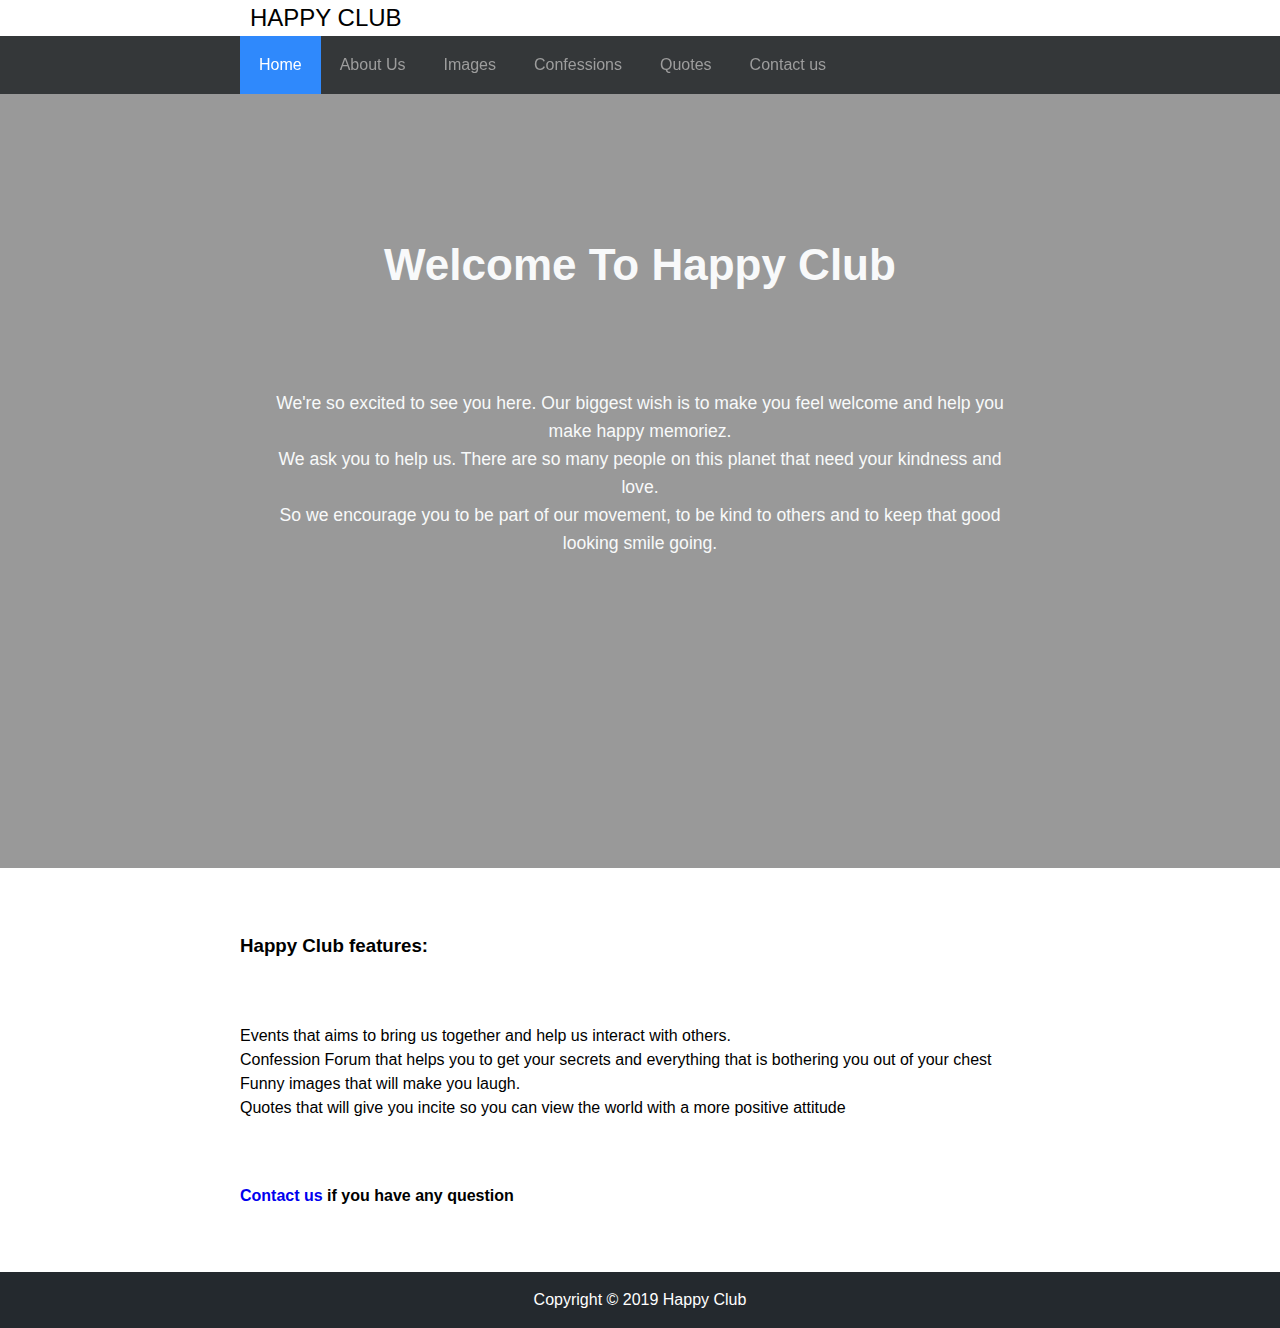
<file: index.html>
<!DOCTYPE html>
<html lang="en">
  <head>
    <meta charset="UTF-8" />
    <meta name="viewport" content="width=device-width, initial-scale=1.0" />
    <meta http-equiv="X-UA-Compatible" content="ie=edge" />
    <link
      rel="stylesheet"
      href="https://use.fontawesome.com/releases/v5.8.0/css/all.css"
      integrity="sha384-Mmxa0mLqhmOeaE8vgOSbKacftZcsNYDjQzuCOm6D02luYSzBG8vpaOykv9lFQ51Y"
      crossorigin="anonymous"
    />
    <link rel="stylesheet" href="css/style.css" />
    <title>Happy Club</title>
  </head>
  <body>
    <div class="topbar">
      <div class="padding-x">
        <div class="topbar-align">
          <i class="far fa-smile-wink fa-3x padding-topbar text-blue"></i>
          <span class="happy"> Happy Club</span>
          <div class="social">
            <a href="#">
              <i class="fab fa-twitter"></i>
            </a>
            <a href="#">
              <i class="fab fa-facebook"></i>
            </a>
            <a href="#">
              <i class="fab fa-linkedin"></i>
            </a>
            <a href="#">
              <i class="fab fa-instagram"></i>
            </a>
            <a href="#">
              <i class="fab fa-pinterest"></i>
            </a>
          </div>
        </div>
      </div>
    </div>
    <nav class="padding-x nav-bg">
      <ul>
        <li><a href="index.html" class="active">Home</a></li>
        <li><a href="aboutUs.html">About Us</a></li>
        <li><a href="images.html">Images</a></li>
        <li><a href="confession.html">Confessions</a></li>
        <li><a href="quotes.html">Quotes</a></li>
        <li><a href="contactUs.html">Contact us</a></li>
      </ul>
    </nav>
    <section>
      <div
        class="background_image"
        style="background-image:url('https://images.pexels.com/photos/208165/pexels-photo-208165.jpeg?auto=compress&cs=tinysrgb&dpr=2&h=650&w=940')"
      >
        <div class="bg-overlay-welcome">
          <div class="padding-x text-light text-center padding-y welcome-text">
            <h1 class="text-center welcome">
              Welcome To Happy Club
            </h1>
            <p>
              We're so excited to see you here. Our biggest wish is to make you
              feel welcome and help you make happy memoriez.
            </p>
            <p>
              We ask you to help us. There are so many people on this planet
              that need your kindness and love.
            </p>
            <p>
              So we encourage you to be part of our movement, to be kind to
              others and to keep that good looking smile going.
            </p>
          </div>
        </div>
      </div>
      <div class="padding-x padding-y">
        <h3>Happy Club features:</h3>
        <div class="padding-y">
          <ul>
            <li>
              Events that aims to bring us together and help us interact with
              others.
            </li>
            <li>
              Confession Forum that helps you to get your secrets and everything
              that is bothering you out of your chest
            </li>
            <li>Funny images that will make you laugh.</li>
            <li>
              Quotes that will give you incite so you can view the world with a
              more positive attitude
            </li>
          </ul>
        </div>

        <h4>
          <a href="contactUs.html">Contact us</a> if you have any question
        </h4>
      </div>
    </section>

    <footer class="padding-footer text-center bg-dark">
      Copyright &copy; 2019 Happy Club
    </footer>
  </body>
</html>
</file>
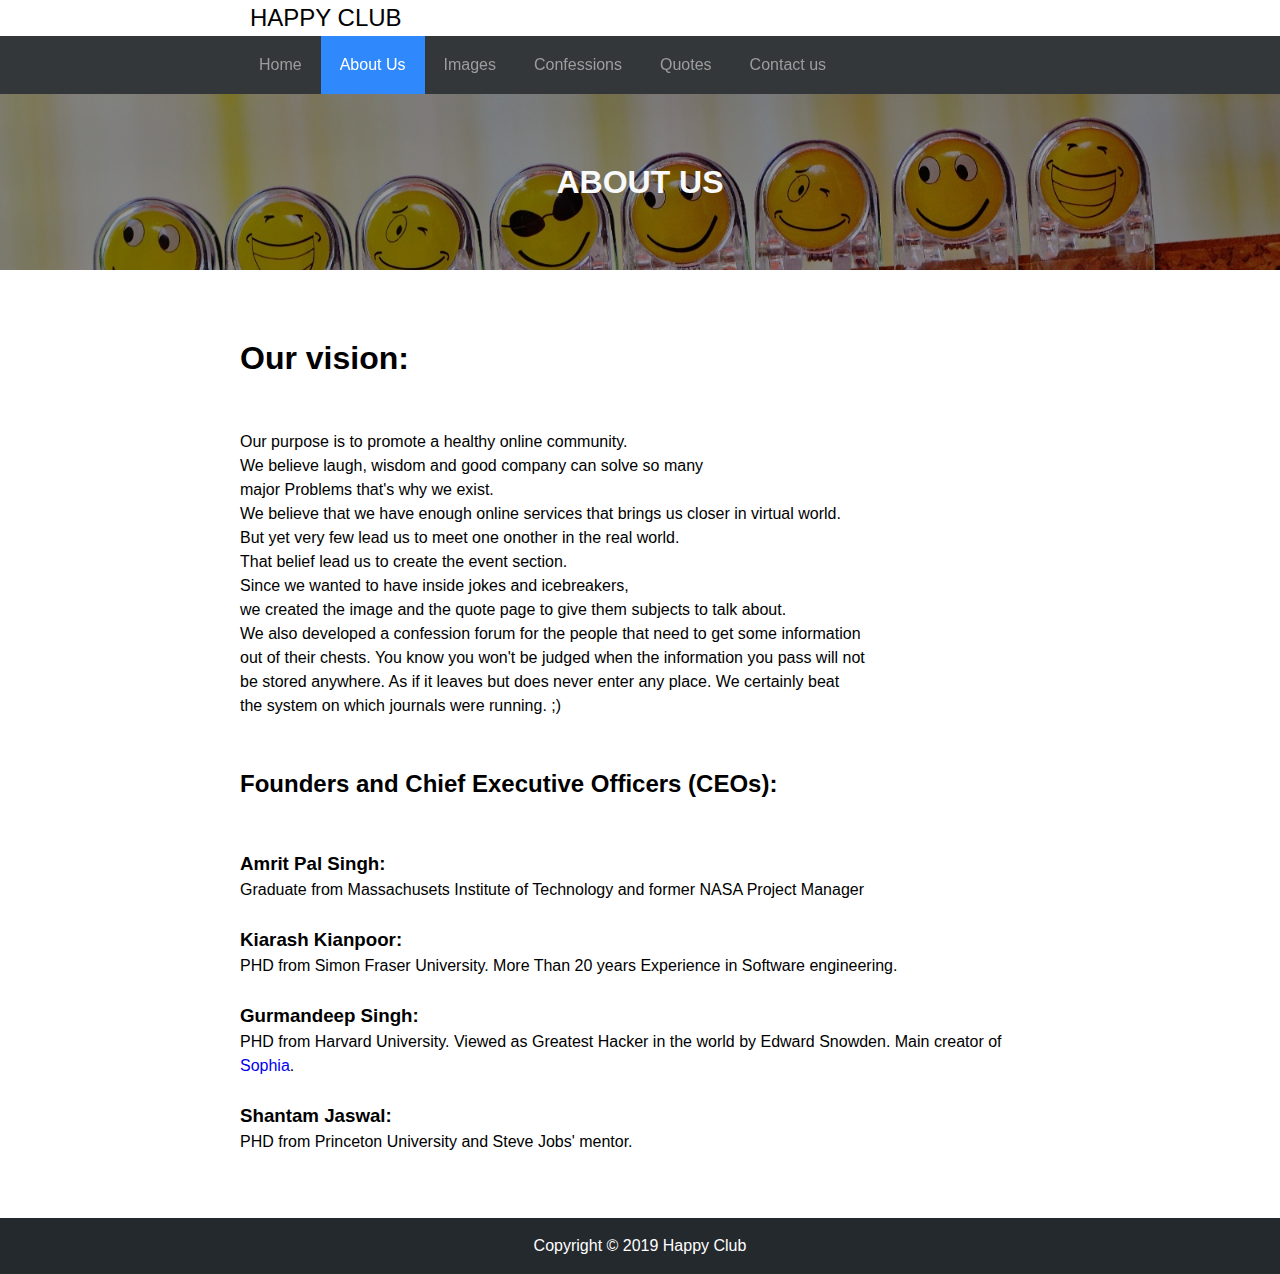
<file: aboutUs.html>
<!DOCTYPE html>
<html lang="en">
  <head>
    <meta charset="UTF-8" />
    <meta name="viewport" content="width=device-width, initial-scale=1.0" />
    <meta http-equiv="X-UA-Compatible" content="ie=edge" />
    <link
      rel="stylesheet"
      href="https://use.fontawesome.com/releases/v5.8.0/css/all.css"
      integrity="sha384-Mmxa0mLqhmOeaE8vgOSbKacftZcsNYDjQzuCOm6D02luYSzBG8vpaOykv9lFQ51Y"
      crossorigin="anonymous"
    />
    <link rel="stylesheet" href="css/style.css" />
    <title>Happy Club about</title>
  </head>
  <body>
    <div class="topbar">
      <div class="padding-x">
        <div class="topbar-align">
          <i class="far fa-smile-wink fa-3x padding-topbar text-blue"></i>
          <span class="happy"> Happy Club</span>
          <div class="social">
            <a href="#">
              <i class="fab fa-twitter"></i>
            </a>
            <a href="#">
              <i class="fab fa-facebook"></i>
            </a>
            <a href="#">
              <i class="fab fa-linkedin"></i>
            </a>
            <a href="#">
              <i class="fab fa-instagram"></i>
            </a>
            <a href="#">
              <i class="fab fa-pinterest"></i>
            </a>
          </div>
        </div>
      </div>
    </div>
    <nav class="padding-x nav-bg">
      <ul>
        <li><a href="index.html">Home</a></li>
        <li><a href="aboutUs.html" class="active">About Us</a></li>
        <li><a href="images.html">Images</a></li>
        <li><a href="confession.html">Confessions</a></li>
        <li><a href="quotes.html">Quotes</a></li>
        <li><a href="contactUs.html">Contact us</a></li>
      </ul>
    </nav>
    <section>
      <div
        class="background-heading"
        style="background-image:url(images/background.jpeg)"
      >
        <div class="bg-overlay padding-y text-light">
          <h1 class="text-center text-uppercase padding-page">
            About Us
          </h1>
        </div>
      </div>
      <div class="padding-x padding-y">
        <h1>Our vision:</h1>
        <br /><br />
        <p>
          Our purpose is to promote a healthy online community. <br />
          We believe laugh, wisdom and good company can solve so many <br />
          major Problems that's why we exist.
        </p>
        <p>
          We believe that we have enough online services that brings us closer
          in virtual world. <br />
          But yet very few lead us to meet one onother in the real world.
          <br />
          That belief lead us to create the event section.
        </p>
        <p>
          Since we wanted to have inside jokes and icebreakers, <br />
          we created the image and the quote page to give them subjects to talk
          about.
        </p>
        <p>
          We also developed a confession forum for the people that need to get
          some information <br />
          out of their chests. You know you won't be judged when the information
          you pass will not <br />
          be stored anywhere. As if it leaves but does never enter any place. We
          certainly beat <br />
          the system on which journals were running. ;)
        </p>
        <br /><br />

        <h2>Founders and Chief Executive Officers (CEOs):</h2>
        <br /><br />
        <h3>Amrit Pal Singh:</h3>
        <p>
          Graduate from Massachusets Institute of Technology and former NASA
          Project Manager
        </p>
        <br />
        <h3>Kiarash Kianpoor:</h3>
        <p>
          PHD from Simon Fraser University. More Than 20 years Experience in
          Software engineering.
        </p>
        <br />
        <h3>Gurmandeep Singh:</h3>
        <p>
          PHD from Harvard University. Viewed as Greatest Hacker in the world by
          Edward Snowden. Main creator of
          <a href="https://www.youtube.com/watch?v=T4q0WS0gxRY">Sophia</a>.
        </p>
        <br />
        <h3>Shantam Jaswal:</h3>
        <p>PHD from Princeton University and Steve Jobs' mentor.</p>
      </div>
    </section>

    <footer class="padding-footer text-center bg-dark">
      Copyright &copy; 2019 Happy Club
    </footer>
  </body>
</html>
</file>
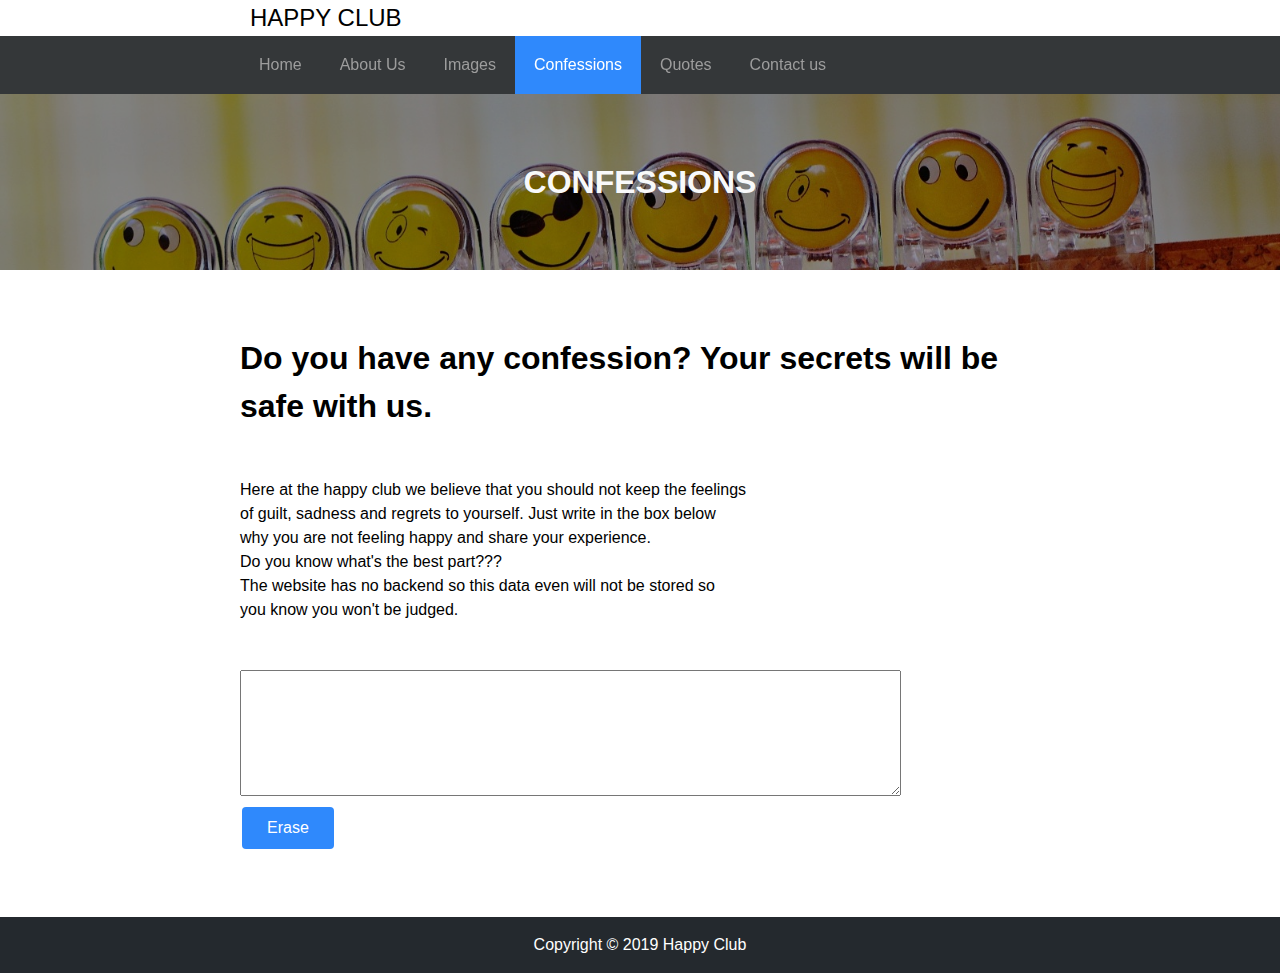
<file: confession.html>
<!DOCTYPE html>
<html lang="en">
  <head>
    <meta charset="UTF-8" />
    <meta name="viewport" content="width=device-width, initial-scale=1.0" />
    <meta http-equiv="X-UA-Compatible" content="ie=edge" />
    <link
      rel="stylesheet"
      href="https://use.fontawesome.com/releases/v5.8.0/css/all.css"
      integrity="sha384-Mmxa0mLqhmOeaE8vgOSbKacftZcsNYDjQzuCOm6D02luYSzBG8vpaOykv9lFQ51Y"
      crossorigin="anonymous"
    />
    <link rel="stylesheet" href="css/style.css" />
    <title>Happy Club confession</title>
  </head>
  <body>
    <div class="topbar">
      <div class="padding-x">
        <div class="topbar-align">
          <i class="far fa-smile-wink fa-3x padding-topbar text-blue"></i>
          <span class="happy"> Happy Club</span>
          <div class="social">
            <a href="#">
              <i class="fab fa-twitter"></i>
            </a>
            <a href="#">
              <i class="fab fa-facebook"></i>
            </a>
            <a href="#">
              <i class="fab fa-linkedin"></i>
            </a>
            <a href="#">
              <i class="fab fa-instagram"></i>
            </a>
            <a href="#">
              <i class="fab fa-pinterest"></i>
            </a>
          </div>
        </div>
      </div>
    </div>
    <nav class="padding-x nav-bg">
      <ul>
        <li><a href="index.html">Home</a></li>
        <li><a href="aboutUs.html">About Us</a></li>
        <li><a href="images.html">Images</a></li>
        <li><a href="confession.html" class="active">Confessions</a></li>
        <li><a href="quotes.html">Quotes</a></li>
        <li><a href="contactUs.html">Contact us</a></li>
      </ul>
    </nav>
    <section>
      <div
        class="background-heading"
        style="background-image:url(images/background.jpeg)"
      >
        <div class="bg-overlay padding-y text-light">
          <h1 class="text-center text-uppercase padding-page">
            Confessions
          </h1>
        </div>
      </div>
      <div class="padding-x padding-y">
        <h1>Do you have any confession? Your secrets will be safe with us.</h1>
        <br /><br />
        <p>
          Here at the happy club we believe that you should not keep the
          feelings <br />
          of guilt, sadness and regrets to yourself. Just write in the box below
          <br />
          why you are not feeling happy and share your experience.
        </p>
        <p>
          Do you know what's the best part???<br />
          The website has no backend so this data even will not be stored so
          <br />
          you know you won't be judged. <br />
        </p>

        <br />
        <br />

        <form action="confession.html">
          <div>
            <textarea name="name" rows="8" cols="80"></textarea>
          </div>
          <input type="submit" class="erase" value="Erase" />
        </form>
      </div>
    </section>

    <footer class="padding-footer text-center bg-dark">
      Copyright &copy; 2019 Happy Club
    </footer>
  </body>
</html>
</file>
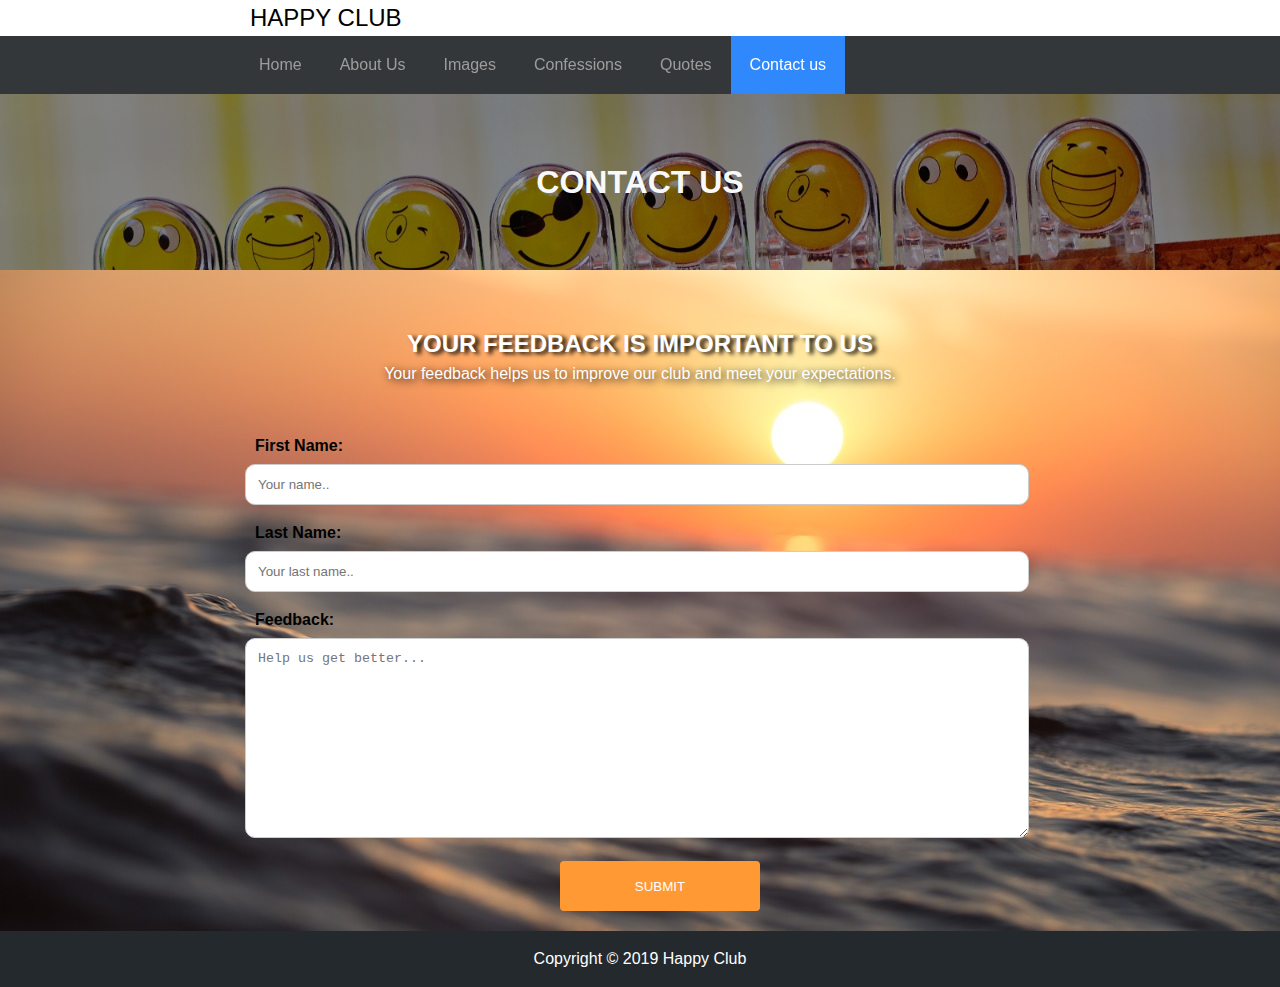
<file: contactUs.html>
<!DOCTYPE html>
<html lang="en">
  <head>
    <meta charset="UTF-8" />
    <meta name="viewport" content="width=device-width, initial-scale=1.0" />
    <meta http-equiv="X-UA-Compatible" content="ie=edge" />
    <link
      rel="stylesheet"
      href="https://use.fontawesome.com/releases/v5.8.0/css/all.css"
      integrity="sha384-Mmxa0mLqhmOeaE8vgOSbKacftZcsNYDjQzuCOm6D02luYSzBG8vpaOykv9lFQ51Y"
      crossorigin="anonymous"
    />
    <link rel="stylesheet" href="css/style.css" />
    <link rel="stylesheet" href="css/happyclub.css" />
    <title>Happy Club</title>
  </head>
  <body>
    <section class="topbar">
      <div class="padding-x">
        <div class="topbar-align">
          <i class="far fa-smile-wink fa-3x padding-topbar text-blue"></i>
          <span class="happy"> Happy Club</span>
          <div class="social">
            <a href="#">
              <i class="fab fa-twitter"></i>
            </a>
            <a href="#">
              <i class="fab fa-facebook"></i>
            </a>
            <a href="#">
              <i class="fab fa-linkedin"></i>
            </a>
            <a href="#">
              <i class="fab fa-instagram"></i>
            </a>
            <a href="#">
              <i class="fab fa-pinterest"></i>
            </a>
          </div>
        </div>
      </div>
    </section>
    <nav class="padding-x nav-bg">
      <ul>
        <li><a href="index.html">Home</a></li>
        <li><a href="aboutUs.html">About Us</a></li>
        <li><a href="images.html">Images</a></li>
        <li><a href="confession.html">Confessions</a></li>
        <li><a href="quotes.html">Quotes</a></li>
        <li><a href="contactUs.html" class="active">Contact us</a></li>
      </ul>
    </nav>
    <section>
      <div
        class="background-heading"
        style="background-image:url(images/background.jpeg)"
      >
        <div class="bg-overlay padding-y text-light">
          <h1 class="text-center text-uppercase padding-page">
            Contact Us
          </h1>
        </div>
      </div>
      <main>
        <div id="contactpage">
          <div class="padding-x">
            <br /><br />
            <h2 id="contacth2">YOUR FEEDBACK IS IMPORTANT TO US</h2>
            <p class="contactpara">
              Your feedback helps us to improve our club and meet your
              expectations.
            </p>
            <br /><br />
            <form action="">
              <label for="fname">First Name:</label>
              <input
                type="text"
                id="fname"
                name="firstname"
                placeholder="Your name.."
              />

              <label for="lname">Last Name:</label>
              <input
                type="text"
                id="lname"
                name="lastname"
                placeholder="Your last name.."
              />

              <label for="subject">Feedback:</label>
              <textarea
                id="subject"
                name="subject"
                placeholder="Help us get better..."
                style="height:200px"
              ></textarea>

              <input
                type="submit"
                onclick="alert('Thankyou for giving the feedback will look into it.')"
                value="SUBMIT"
              />
            </form>
          </div>
        </div>
      </main>
    </section>

    <footer class="padding-footer text-center bg-dark">
      Copyright &copy; 2019 Happy Club
    </footer>
  </body>
</html>
</file>
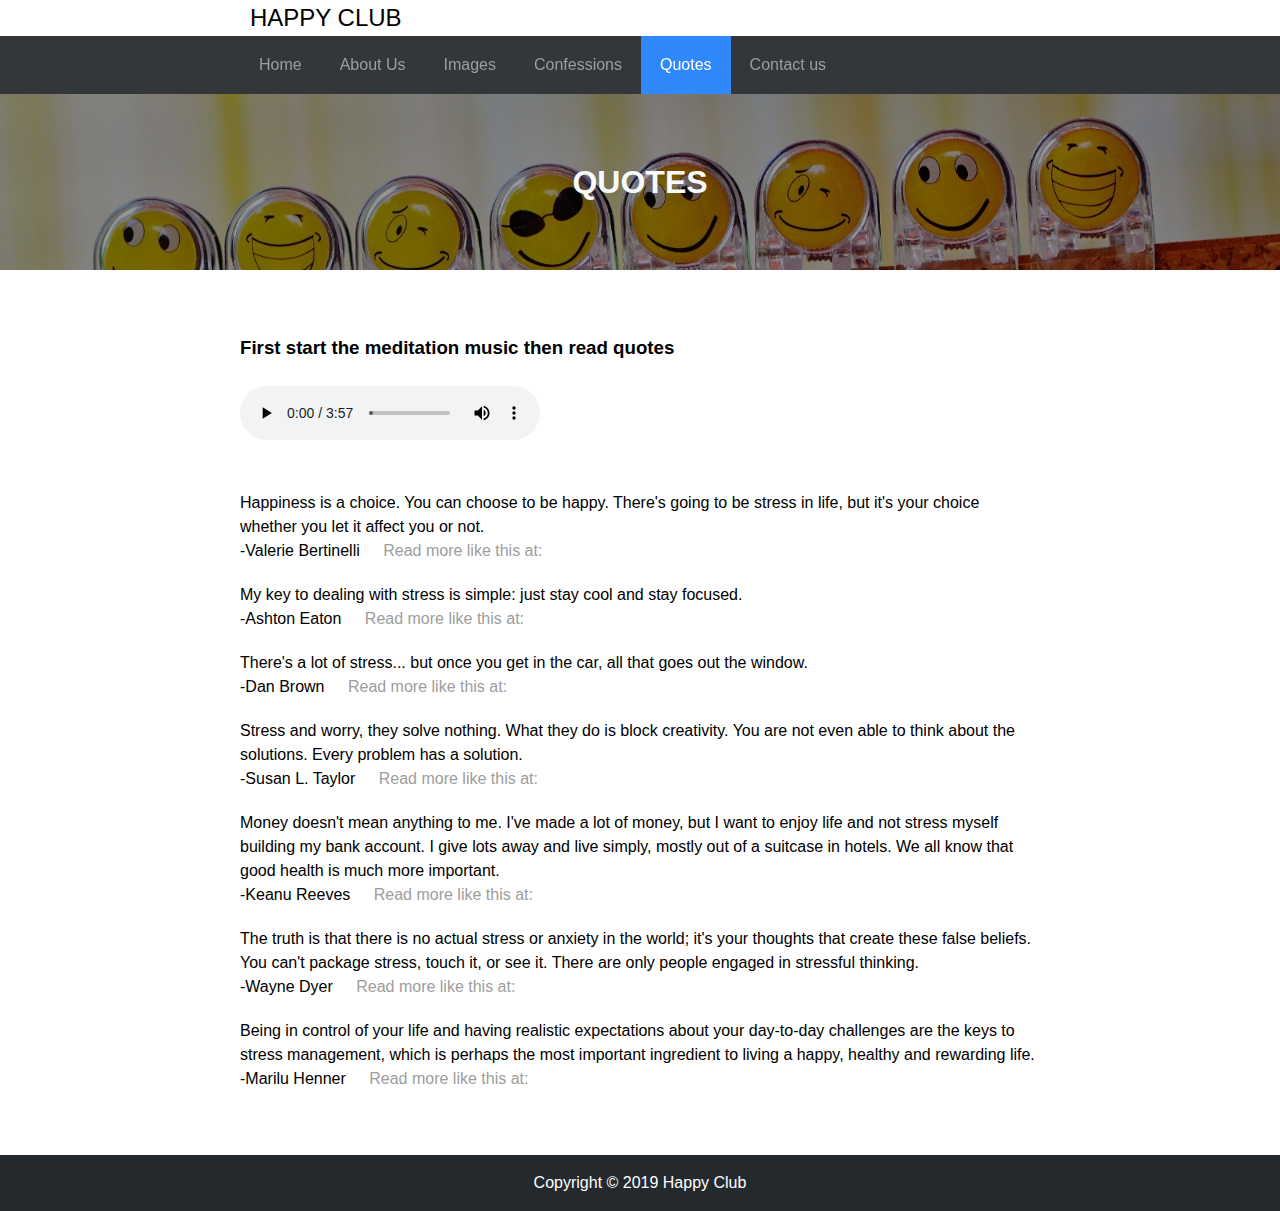
<file: quotes.html>
<!DOCTYPE html>
<html lang="en">
  <head>
    <meta charset="UTF-8" />
    <meta name="viewport" content="width=device-width, initial-scale=1.0" />
    <meta http-equiv="X-UA-Compatible" content="ie=edge" />
    <link
      rel="stylesheet"
      href="https://use.fontawesome.com/releases/v5.8.0/css/all.css"
      integrity="sha384-Mmxa0mLqhmOeaE8vgOSbKacftZcsNYDjQzuCOm6D02luYSzBG8vpaOykv9lFQ51Y"
      crossorigin="anonymous"
    />
    <link rel="stylesheet" href="css/style.css" />
    <title>Happy Club Quotes</title>
  </head>
  <body>
    <div class="topbar">
      <div class="padding-x">
        <div class="topbar-align">
          <i class="far fa-smile-wink fa-3x padding-topbar text-blue"></i>
          <span class="happy"> Happy Club</span>
          <div class="social">
            <a href="#">
              <i class="fab fa-twitter"></i>
            </a>
            <a href="#">
              <i class="fab fa-facebook"></i>
            </a>
            <a href="#">
              <i class="fab fa-linkedin"></i>
            </a>
            <a href="#">
              <i class="fab fa-instagram"></i>
            </a>
            <a href="#">
              <i class="fab fa-pinterest"></i>
            </a>
          </div>
        </div>
      </div>
    </div>
    <nav class="padding-x nav-bg">
      <ul>
        <li><a href="index.html">Home</a></li>
        <li><a href="aboutUs.html">About Us</a></li>
        <li><a href="images.html">Images</a></li>
        <li><a href="confession.html">Confessions</a></li>
        <li><a href="quotes.html" class="active">Quotes</a></li>
        <li><a href="contactUs.html">Contact us</a></li>
      </ul>
    </nav>
    <section>
      <div
        class="background-heading"
        style="background-image:url(images/background.jpeg)"
      >
        <div class="bg-overlay padding-y text-light">
          <h1 class="text-center text-uppercase padding-page">
            Quotes
          </h1>
        </div>
      </div>
      <div class="padding-x padding-y">
        <h3>First start the meditation music then read quotes</h3>
        <br />
        <audio controls>
          <source src="music/music.mp3" type="audio/mp3" />
          Your browser does not support the audio element.
        </audio>
        <br />
        <br />
        <ul>
          <li class="quotes">
            Happiness is a choice. You can choose to be happy. There's going to
            be stress in life, but it's your choice whether you let it affect
            you or not.<br />
            -Valerie Bertinelli
            <a
              class="read-more"
              href="https://www.brainyquote.com/topics/stress"
              >Read more like this at:</a
            >
          </li>
          <li class="quotes">
            My key to dealing with stress is simple: just stay cool and stay
            focused.<br />-Ashton Eaton
            <a
              class="read-more"
              href=" https://www.brainyquote.com/quotes/ashton_eaton_774059?src=t_stress"
              >Read more like this at:</a
            >
          </li>
          <li class="quotes">
            There's a lot of stress... but once you get in the car, all that
            goes out the window.<br />-Dan Brown
            <a
              class="read-more"
              href="https://www.brainyquote.com/quotes/dan_brown_385536?src=t_stress"
              >Read more like this at:</a
            >
          </li>
          <li class="quotes">
            Stress and worry, they solve nothing. What they do is block
            creativity. You are not even able to think about the solutions.
            Every problem has a solution.<br />-Susan L. Taylor
            <a
              class="read-more"
              href=" https://www.brainyquote.com/topics/stress"
              >Read more like this at:</a
            >
          </li>
          <li class="quotes">
            Money doesn't mean anything to me. I've made a lot of money, but I
            want to enjoy life and not stress myself building my bank account. I
            give lots away and live simply, mostly out of a suitcase in hotels.
            We all know that good health is much more important.<br />-Keanu
            Reeves
            <a
              class="read-more"
              href="https://www.brainyquote.com/quotes/keanu_reeves_590211?src=t_stress"
              >Read more like this at:</a
            >
          </li>
          <li class="quotes">
            The truth is that there is no actual stress or anxiety in the world;
            it's your thoughts that create these false beliefs. You can't
            package stress, touch it, or see it. There are only people engaged
            in stressful thinking.<br />-Wayne Dyer
            <a
              class="read-more"
              href="https://www.brainyquote.com/quotes/wayne_dyer_724573?src=t_stress"
              >Read more like this at:</a
            >
          </li>
          <li class="quotes">
            Being in control of your life and having realistic expectations
            about your day-to-day challenges are the keys to stress management,
            which is perhaps the most important ingredient to living a happy,
            healthy and rewarding life.<br />-Marilu Henner
            <a
              class="read-more"
              href="https://www.brainyquote.com/quotes/marilu_henner_255189?src=t_stress"
              >Read more like this at:</a
            >
          </li>
        </ul>
      </div>
    </section>

    <footer class="padding-footer text-center bg-dark">
      Copyright &copy; 2019 Happy Club
    </footer>
  </body>
</html>
</file>
<file: css/style.css>
* {
  margin: 0;
}

body {
  font-family: "Montserrat", sans-serif;
  line-height: 1.5;
}

nav {
  position: -webkit-sticky; /* Safari */
  position: sticky;
  top: 0;
  z-index: 1000;
}

ul {
  list-style-type: none;
  margin: 0;
  padding: 0;
  overflow: hidden;
}

.nav-bg {
  background-color: rgba(30, 33, 36, 0.9);
}

li {
  float: left;
}

li a {
  display: block;
  color: #9d9d9d;
  text-align: center;
  padding: 17px 19px;
  text-decoration: none;
}

li a:hover:not(.active) {
  background-color: #000;
  color: #fff;
}

li a.active {
  color: white;
  background-color: #2f89fc;
}

.bg-dark {
  background: #24292e;
}

.padding-x {
  padding-left: 15em;
  padding-right: 15em;
}

.bg-light {
  background-color: #f8f9fa;
}

.background-heading {
  height: 100%;
  width: 100%;
  background-repeat: no-repeat;
  background-size: cover;
  background-position: center center;
}

.padding-y {
  padding-top: 4em;
  padding-bottom: 4em;
}

.text-center {
  text-align: center;
}

.bg-overlay {
  background-color: rgba(0, 0, 0, 0.4);
  height: 100%;
  overflow: auto;
  box-sizing: border-box;
}

.bg-overlay-welcome {
  background-color: rgba(0, 0, 0, 0.4);
  height: 100%;
  min-height: 86vh;
  overflow: auto;
  box-sizing: border-box;
}

.welcome-text {
  font-size: 1.1em;
  line-height: 1.6;
}

.text-light {
  color: #f8f9fa;
}

.text-uppercase {
  text-transform: uppercase;
}

.img-fluid {
  width: 100%;
  height: auto;
}

img {
  vertical-align: middle;
  border-style: none;
}

/** LIGHTBOX MARKUP **/

.lightbox {
  /** Default lightbox to hidden */
  display: none;

  /** Position and style */
  position: fixed;
  z-index: 2000;
  width: 100%;
  height: 100%;
  text-align: center;
  top: 0;
  left: 0;
  background: rgba(0, 0, 0, 0.8);
}

.lightbox img {
  /** Pad the lightbox image */
  max-width: 90%;
  max-height: 80%;
  margin-top: 2%;
}

.lightbox:target {
  /** Remove default browser outline */
  outline: none;

  /** Unhide lightbox **/
  display: block;
}

/* Images On hover effect */
.content {
  position: relative;
  width: 98%;
  height: 98%;
  overflow: hidden;
  margin-left: auto;
  margin-right: auto;
}

.content .content-overlay {
  background: rgba(47, 137, 252, 0.7);
  position: absolute;
  height: 100%;
  width: 100%;
  left: 0;
  top: 0;
  bottom: 0;
  right: 0;
  opacity: 0;
  -webkit-transition: all 0.5s ease-in-out 0s;
  -moz-transition: all 0.5s ease-in-out 0s;
  transition: all 0.5s ease-in-out 0s;
}

.content:hover .content-overlay {
  opacity: 1;
}

.content-image {
  width: 100%;
  box-sizing: border-box;
}

.content-details {
  position: absolute;
  text-align: center;
  width: 100%;
  top: 50%;
  left: 50%;
  opacity: 0;
  -webkit-transform: translate(-50%, -50%);
  -moz-transform: translate(-50%, -50%);
  transform: translate(-50%, 0%);
  -webkit-transition: all 0.4s ease-in-out 0s;
  -moz-transition: all 0.4s ease-in-out 0s;
  transition: all 0.4s ease-in-out 0s;
}

.content:hover .content-details {
  top: 45%;
  opacity: 1;
}

.content-title {
  color: #fff;
  font-weight: 600;
  line-height: normal;
  margin-bottom: 1.5%;
  text-transform: uppercase;
}

.fadeIn-bottom {
  top: 60%;
}

.row {
  display: -ms-flexbox;
  display: flex;
  -ms-flex-wrap: wrap;
  flex-wrap: wrap;
}

.col-sm-3 {
  position: relative;
  width: 25%;
}

.padding-x-images {
  padding-left: 2em;
  padding-right: 2em;
}

.p-1 {
  padding: 3px;
}

footer {
  color: #fff;
}

.padding-footer {
  padding: 1em;
}

.text-blue {
  color: #2f89fc;
}

.padding-topbar {
  padding-top: 12px;
  padding-bottom: 12px;
}

.topbar-align {
  display: flex;
  align-items: center;
}

.happy {
  text-indent: 10px;
  font-size: 1.5em;
  text-transform: uppercase;
}
.social {
  margin-left: auto;
}

.fab {
  color: #000;
}

.welcome {
  padding-top: 1.5em;
  padding-bottom: 2em;
  font-size: 2.5em;
}
.background_image {
  width: 100%;
  min-height: 86vh;
  background-repeat: no-repeat;
  background-size: cover;
  background-position: center center;
  background-attachment: fixed;
}

.erase {
  background-color: #2f89fc;
  border: none;
  color: white;
  padding: 12px 25px;
  text-align: center;
  text-decoration: none;
  display: inline-block;
  font-size: 16px;
  margin: 4px 2px;
  cursor: pointer;
  border-radius: 4px;
}

a {
  text-decoration: none;
}

.read-more {
  padding-top: 0;
  padding-bottom: 0;
  display: inline;
}

.read-more:hover {
  background-color: #fff !important;
  color: #000 !important;
}

.quotes {
  margin-top: 20px;
}

/* Large devices (desktops)*/

@media (max-width: 1199px) {
  .padding-x-images {
    padding-left: 1em;
    padding-right: 1em;
  }

  .padding-x {
    padding-left: 5em;
    padding-right: 5em;
  }
}

/* Small devices (landscape phones)*/

@media (max-width: 767px) {
  .padding-x {
    padding-left: 0;
    padding-right: 0;
  }

  .padding-x-images {
    padding-left: 0;
    padding-right: 0;
  }

  .col-12 {
    -ms-flex: 0 0 100%;
    flex: 0 0 100%;
    max-width: 100%;
  }
}
</file>
<file: css/happyclub.css>
header,
nav,
main,
footer {
  display: block;
}

#wrapper {
  font-size: 3vw;
}
img {
  width: 40vw;
  height: auto;
}

main {
  grid-area: main;
}

.main-bg {
  color: white;
  background-size: 100%;
  padding-bottom: 80px;
  margin-top: 15px;
  background-image: url(images/bbq.jpg);
  background-position: center;
  background-repeat: no-repeat;
  background-size: cover;
}

#contactpage {
  background-image: url(../images/background7.jpg);
  background-position: center;
  background-repeat: no-repeat;
  background-size: cover;
}
input[type="text"],
select,
textarea {
  width: 98%;
  padding: 12px;
  border: 1px solid #ccc;
  border-radius: 10px;
  box-sizing: border-box;
  margin-top: 6px;
  margin-left: 5px;
  margin-bottom: 16px;
  resize: vertical;
}
label {
  margin-left: 15px;
  font-family: "Trebuchet MS", "Lucida Sans Unicode", "Lucida Grande",
    "Lucida Sans", Arial, sans-serif;
  font-weight: bold;
}
input[type="submit"] {
  background-color: #ff9933;
  color: white;
  padding: 12px 20px;
  border: none;
  border-radius: 4px;
  cursor: pointer;
  margin-left: 40%;
  width: 200px;
  height: 50px;
  margin-bottom: 20px;
}

.container {
  border-radius: 5px;
  background-color: #f2f2f2;
  padding: 20px;
}
#contacth2 {
  color: white;

  text-align: center;
  padding-top: 8px;
  font-family: "Segoe UI", Tahoma, Geneva, Verdana, sans-serif;
  text-shadow: 4px 2px 4px black;
}
.contactpara {
  color: white;
  text-align: center;
  font-family: "Gill Sans", "Gill Sans MT", Calibri, "Trebuchet MS", sans-serif;
  text-shadow: 2px 2px 8px black;
}
</file>
